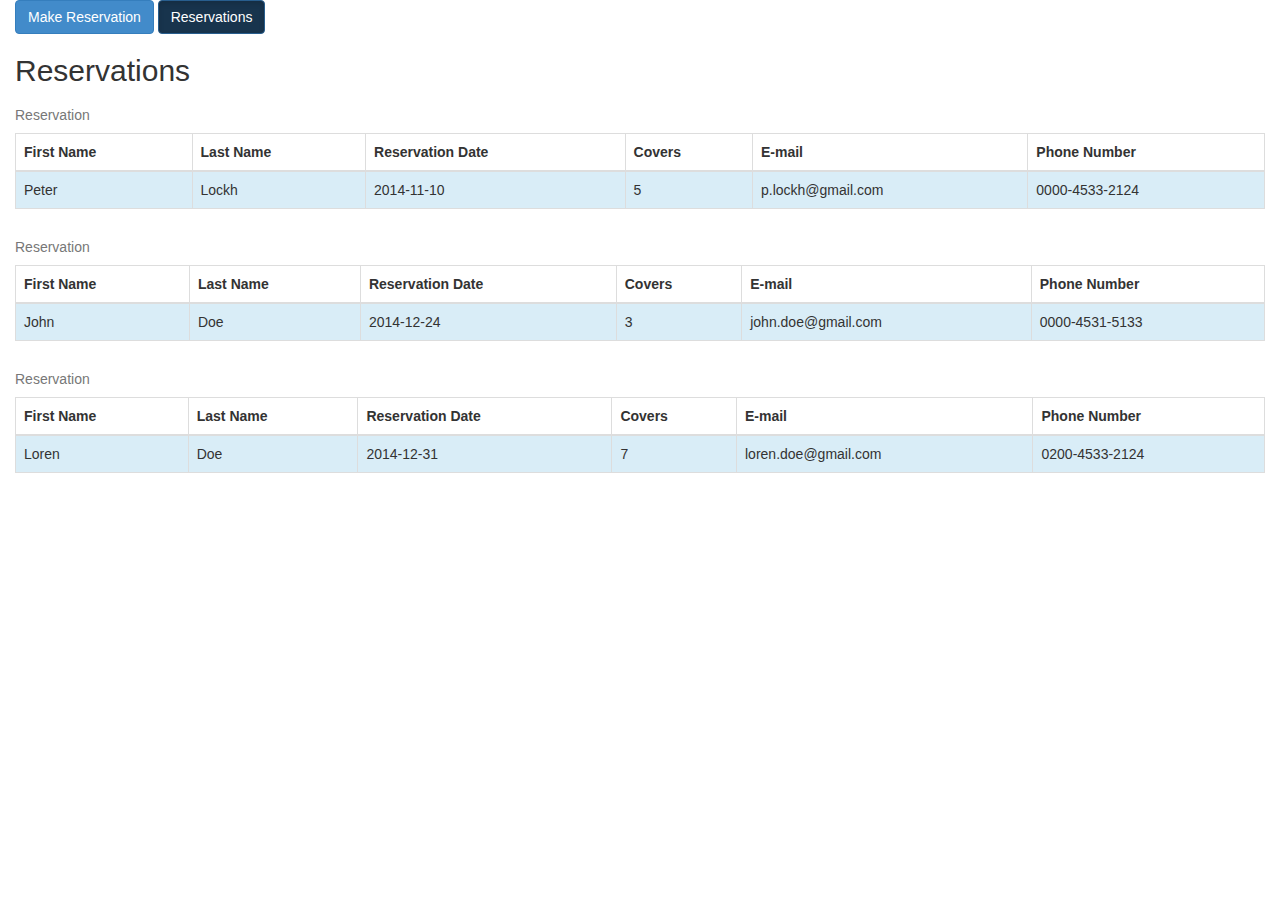
<file: index.html>
<!Doctype html>
<html lang="en" ng-app="myApp">
    <head>
        <meta charset="utf-8">
        <meta name="viewport" content="width=device-width, initial-scale=1, maximum-scale=1, user-scalable=no">
        <link rel="stylesheet" href="bootstrap.min.css">
        <link rel="stylesheet" href="app.css">
    </head>
    <body class="container-fluid">
        <section ng-controller="SubmitCtrl">
            <a href="#/make-reservation" class="btn btn-primary" ng-class="{'active': checkLocation()=='/make-reservation'}">Make Reservation</a>
            <a href="#/reservations" class="btn btn-primary" ng-class="{'active': checkLocation()=='/reservations'}">Reservations</a>
        </section>
        <div class="view-animate-container">
            <div ng-view class="view-animate"></div>
            <reservations></reservations>
        </div>

        <script src="bootstrap.min.js"></script>
        <script src="angular.min.js"></script>
        <script src="angular-route.js"></script>
        <script src="angular-animate.min.js"></script>
        <script src="app.js"></script>
    </body>
</html>
</file>
<file: app.css>
section {
}
.view-animate-container {
    position:relative;
    margin-bottom: 35px;
}

.view-animate.ng-enter, .view-animate.ng-leave {
    -webkit-transition:all cubic-bezier(0.250, 0.460, 0.450, 0.940) 1s;
    transition:all cubic-bezier(0.250, 0.460, 0.450, 0.940) 1s;

    display:block;
    width:100%;

    position:absolute;
    top:0;
    left:0;
    right:0;
    bottom:0;
}

.view-animate.ng-enter {
    left:100%;
}
.view-animate.ng-enter.ng-enter-active {
    left:0;
}
.view-animate.ng-leave.ng-leave-active {
    left:-100%;
    opacity: 0;
}
.form-horizontal .form-group {
    margin-right: 0px;
}
.form-group:last-of-type {
    margin-top: 2em;
}
.form-group span {
    display: none;
}
.has-error {
    border-color: #B00000;
    outline: 0px none;
    box-shadow: 0px 1px 1px rgba(0, 0, 0, 0.075) inset, 0px 0px 8px rgba(76, 0, 0, 0.6);
}
.has-error + span {
    display: inline-block;
    position: absolute;
    font-size: 12px;
    right: 15px;
    margin-top: 7px;
    color: #B00000;
}
.btn-primary.active {
    background-color: #18344D;
}
</file>
